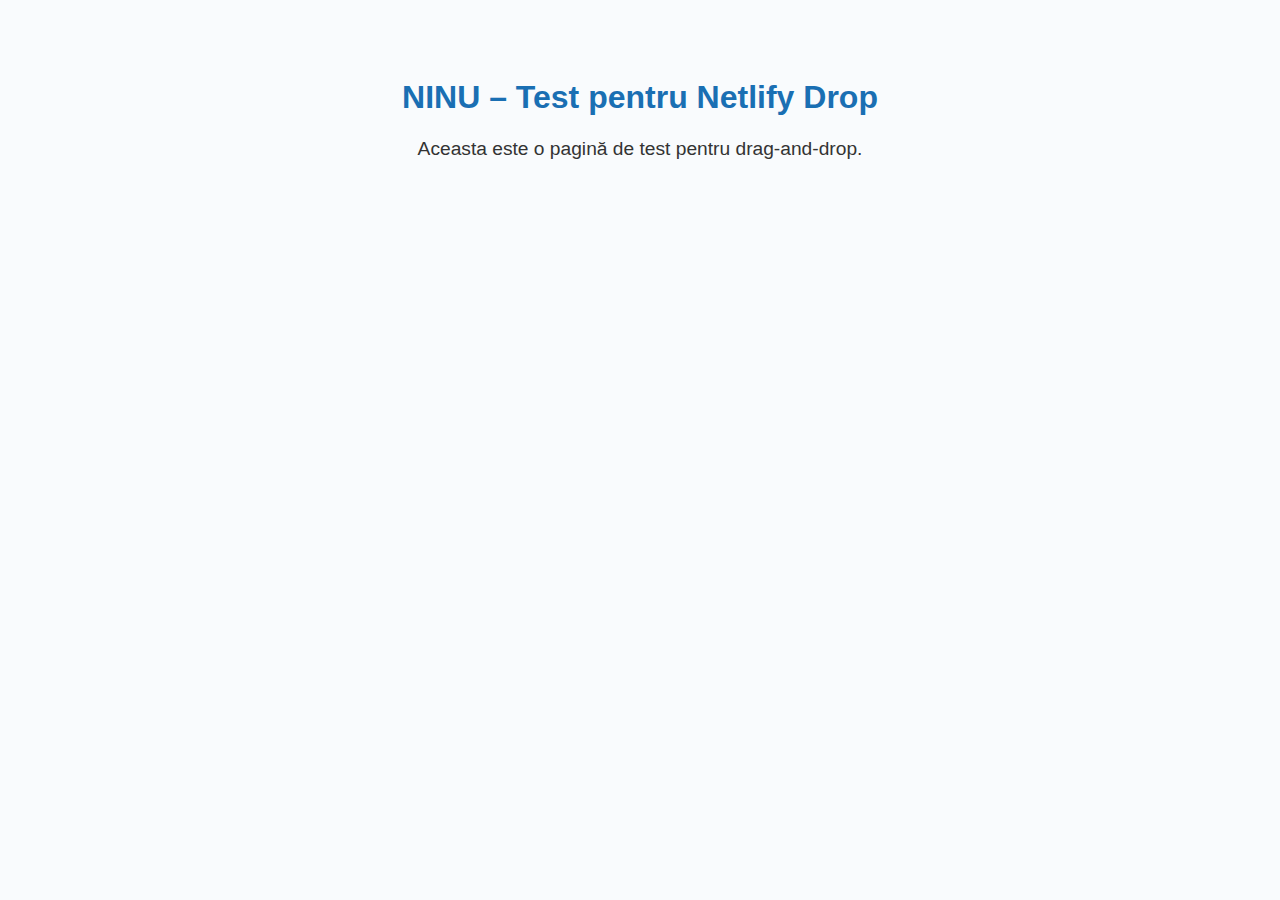
<file: index 2.html>
<!DOCTYPE html>
<html lang="ro">
<head>
  <meta charset="UTF-8">
  <title>NINU – Test Drop</title>
  <style>
    body { font-family: Arial, sans-serif; background: #f9fbfd; color: #333; text-align: center; padding: 50px; }
    h1 { color: #1a6fb3; }
    p { margin-top: 20px; font-size: 1.2em; }
  </style>
</head>
<body>
  <h1>NINU – Test pentru Netlify Drop</h1>
  <p>Aceasta este o pagină de test pentru drag-and-drop.</p>
</body>
</html>
</file>
